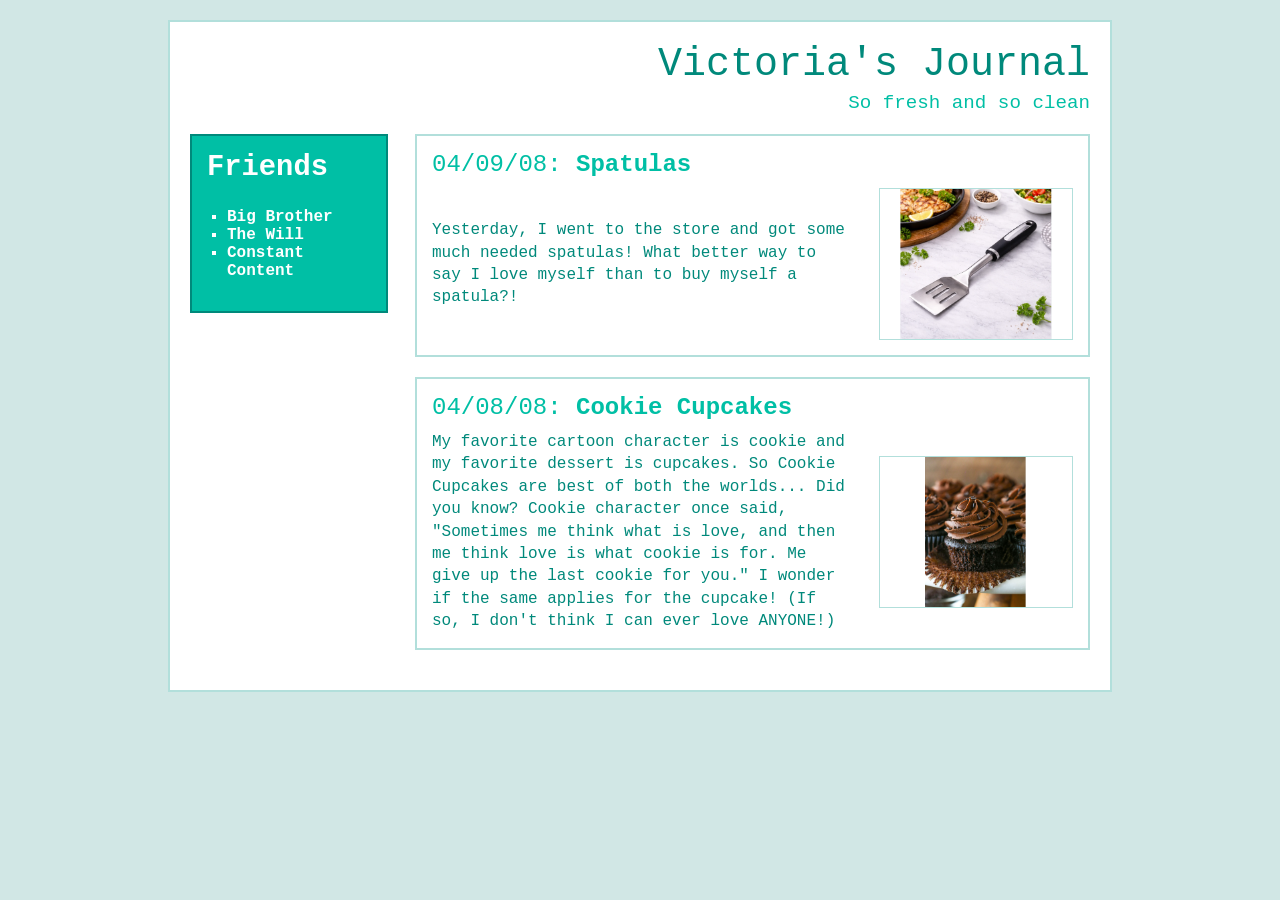
<file: index.html>
<!DOCTYPE html>
<html lang="en">
<head>
    <meta charset="UTF-8">
    <title>Victoria's Journal</title>
    <link rel="stylesheet" href="style.css">
</head>
<body>

    <!-- Main Container to center the layout -->
    <div id="container">
        
        <!-- Header Section -->
        <div id="header">
            <h1>Victoria's Journal</h1>
            <p class="subtitle">So fresh and so clean</p>
        </div>

        <!-- Sidebar / Friends Section -->
        <div id="sidebar">
            <h2>Friends</h2>
            <ul>
                <li><a href="#">Big Brother</a></li>
                <li><a href="#">The Will</a></li>
                <li><a href="#">Constant Content</a></li>
            </ul>
        </div>

        <!-- Main Content Area containing Journal Entries -->
        <div id="main-content">
            
            <!-- Entry 1 -->
            <div class="entry">
                <h3 class="entry-title">04/09/08: <span class="title-text">Spatulas</span></h3>
                <div class="entry-body">
                    <p class="entry-text">
                        Yesterday, I went to the store and got some much needed spatulas! 
                        What better way to say I love myself than to buy myself a spatula?!
                    </p>
                    <!-- Replace with your actual image path -->
                    <img class="entry-img" src="Spatula.png" alt="Spatula">
                </div>
            </div>

            <!-- Entry 2 -->
            <div class="entry">
                <h3 class="entry-title">04/08/08: <span class="title-text">Cookie Cupcakes</span></h3>
                <div class="entry-body">
                    <p class="entry-text">
                        My favorite cartoon character is cookie and my favorite dessert is cupcakes. 
                        So Cookie Cupcakes are best of both the worlds... Did you know? Cookie character once said, 
                        "Sometimes me think what is love, and then me think love is what cookie is for. Me give up the 
                        last cookie for you." I wonder if the same applies for the cupcake! (If so, I don't think I can ever love ANYONE!)
                    </p>
                    <!-- Replace with your actual image path -->
                    <img class="entry-img" src="cupcakes.png" alt="Cookie Cupcakes">
                </div>
            </div>

        </div> <!-- End Main Content -->

    </div> <!-- End Container -->

</body>
</html>
</file>
<file: style.css>
/* Base Page Styles */
body {
    background-color: #d1e7e5; /* Light greenish-blue background texture substitute */
    font-family: "Courier New", Courier, monospace; /* Example clean layout font */
    margin: 20px;
    padding: 0;
}

#container {
    background-color: #ffffff;
    max-width: 900px;
    margin: 0 auto;
    padding: 20px;
    border: 2px solid #b2dfdb;
    overflow: hidden; /* Clears floats automatically */
}

/* Header Styling */
#header {
    text-align: right;
    margin-bottom: 20px;
}

#header h1 {
    color: #00897b;
    font-size: 2.5em;
    font-weight: normal;
    margin: 0;
}

#header .subtitle {
    color: #00bfa5;
    font-size: 1.2em;
    margin: 5px 0 0 0;
}

/* Sidebar (Friends Box) - Applying Float & Box properties */
#sidebar {
    float: left;
    width: 22%;
    background-color: #00bfa5;
    border: 2px solid #00897b;
    padding: 15px;
    margin-right: 3%;
    box-sizing: border-box;
}

#sidebar h2 {
    color: #ffffff;
    font-size: 1.8em;
    font-weight: bold;
    margin-top: 0;
}

#sidebar ul {
    list-style-type: square;
    padding-left: 20px;
    color: #ffffff;
}

#sidebar a {
    color: #ffffff;
    text-decoration: none;
    font-weight: bold;
}

/* Main Content & Entries Area */
#main-content {
    float: left;
    width: 75%;
    box-sizing: border-box;
}

.entry {
    border: 2px solid #b2dfdb;
    margin-bottom: 20px;
    padding: 15px;
    background-color: #ffffff;
    overflow: hidden; /* Keeps image inside the entry box boundary */
}

.entry-title {
    color: #00bfa5;
    font-size: 1.5em;
    font-weight: normal;
    margin-top: 0;
    margin-bottom: 10px;
}

.title-text {
    font-weight: bold;
}

.entry-body {
    display: flex; /* Ensures text and image sit side-by-side cleanly */
    align-items: center;
    justify-content: space-between;
}

.entry-text {
    color: #00897b;
    width: 65%;
    line-height: 1.4;
    margin: 0;
}

.entry-img {
    width: 30%;
    max-height: 150px;
    object-fit: contain;
    border: 1px solid #b2dfdb;
}
</file>
